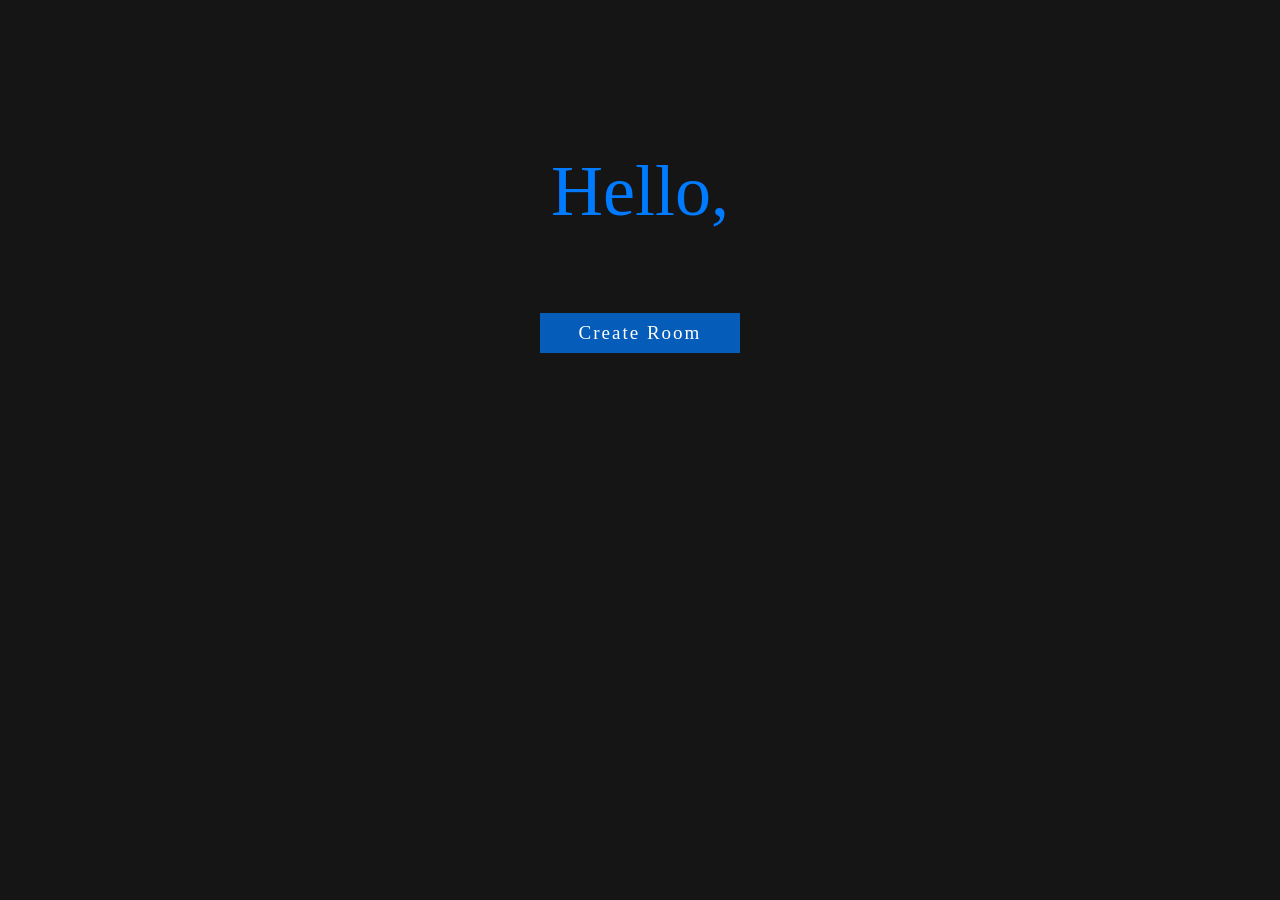
<file: index.html>
<!DOCTYPE html>
<html lang="en">
<head>
    <meta charset="UTF-8">
    <meta name="viewport" content="width=device-width, initial-scale=1.0">
    <link rel="stylesheet" href="styles/style.css">
    <title>Create Room</title>
</head>
<body>
    <main>
        <article>
            <div class="neon">
                Hello,
            </div>
            <div class="buttonbox">
                <button class="btn">Create Room</button>
            </div>
            
        </article>
    </main>
</body>
</html>
</file>
<file: styles/style.css>
@import url('https://fonts.googleapis.com/css2?family=Inter:wght@100;200;300;400;500;600;700;800;900&display=swap');

* {
    margin: 0; padding: 0;
    box-sizing: border-box;
    text-decoration: none;
    list-style: none;
    font-family: 'Inter', sans-serif;
}

:root {
    --first-color: #151515;
    --second-color: #fff;
}

body {
    background-color: var(--first-color);
}

a {
    color: #fff;
}

main {
    width: 100%;
    height: 100vh;
    display: flex;
    justify-content: center;
    align-items: center;
}

article {
    height: 600px;
    width: 600px; 
}

.neon {
    animation: neonAnim 2s alternate-reverse infinite;
    color: #007BFF;
    font-family: Cursive;
    font-size: 72px;
    display: flex;
    justify-content: center;
}

@keyframes neonAnim {
    from {
        text-shadow:
          0 0 10px rgba(0, 123, 255, .7),
          0 0 40px rgba(0, 123, 255, .7),
          0 0 100px rgba(0, 123, 255, .7);
      }
      to {
        text-shadow:
          0 0 5px rgba(0, 123, 255, .7),
          0 0 20px rgba(0, 123, 255, .7),
          0 0 60px rgba(0, 123, 255, .7);
      }
}

.btn {
    background-color: rgba(0, 123, 255, .7);
    color: #fff;
    font-size: 19px;
    font-weight: 500;
    letter-spacing: 2px;
    padding: 9px 30px;
    width: 200px;
    cursor: pointer;
    font-family: cursive;
    transition: .3s;
    border: none;
}

.buttonbox {
    display: flex;
    justify-content: center;
    margin-top: 80px;
}

.btn:hover {
    background-color: rgba(0, 50, 255, .7);
}

.password {
    padding: 5px 20px 5px 20px;
}

.link {
    display: flex;
    justify-content: center;
    margin-top: 80px;
    padding: 20px;
    background-color: blue;
    font-family: cursive;
    transition: .3s;
}

.link:hover {
    background-color: rgba(0, 50, 255, .7);
}
</file>
